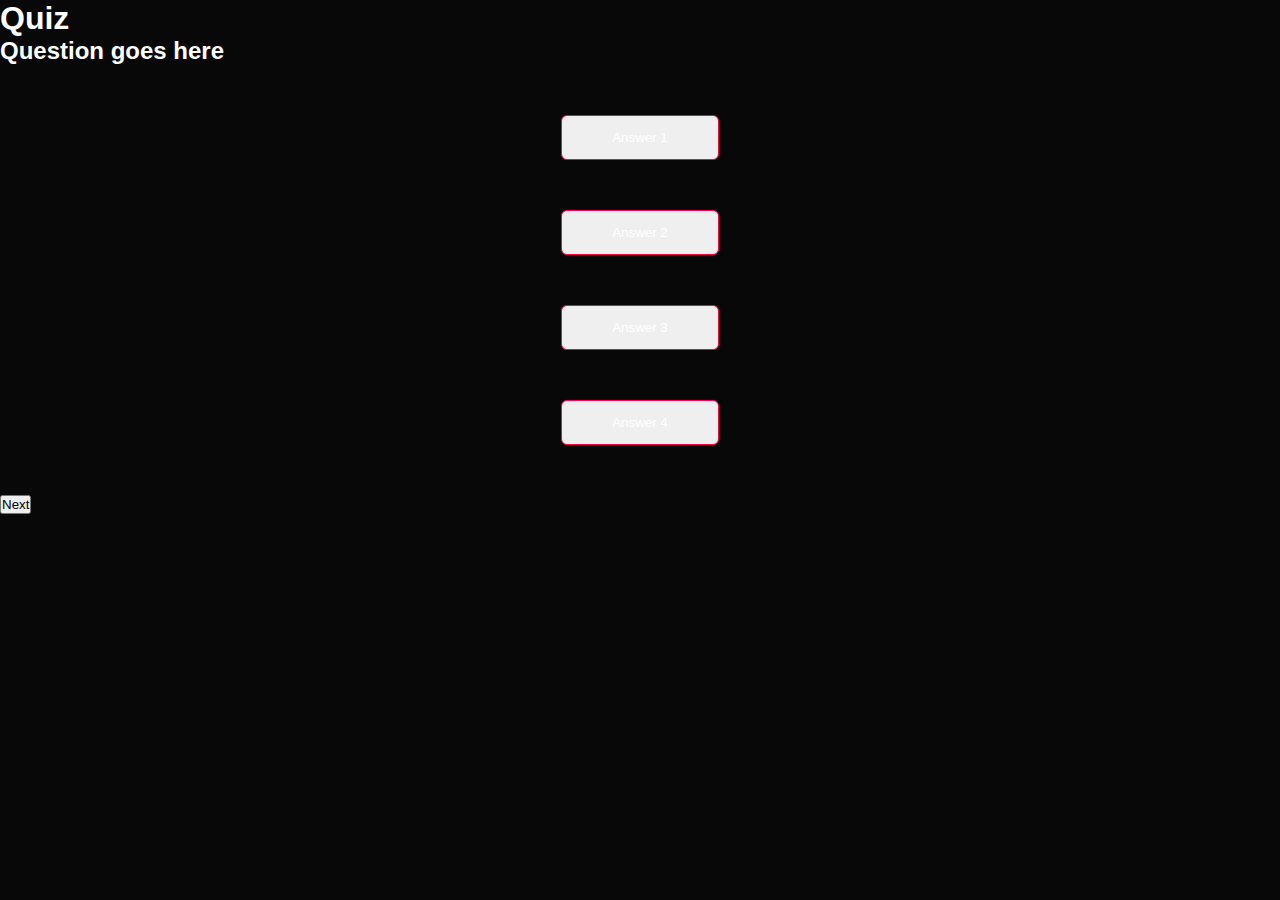
<file: index.html>
<!DOCTYPE html>
<html>
<head>
    <title>Quiz App</title>
    <link rel="stylesheet" href="style.css">
</head>
<body>
    <div class="app">
        <h1>Quiz</h1>
        <div class="quiz">
            <h2 id="question">Question goes here</h2>
            <div id="answer-buttons">
                <button class="btn">Answer 1</button>
                <button class="btn">Answer 2</button>
                <button class="btn">Answer 3</button>
                <button class="btn">Answer 4</button>
            </div>
			<button id="next-btn">Next</button>
        </div>
    </div>
	<script src="script.js"></script>
</body>
</html>
</file>
<file: style.css>
* {
  margin: 0;
  padding: 0;
  font-family: "Poppins", sans-serif;
}

html {
  scroll-behavior: smooth;
}

body {
  background: #080808;
  color: #fff;
}

/* ---------------- Header ---------------- */
#header {
  width: 100%;
  height: 100vh;
  background-image: url(images/background.png.jpg);
  background-size: cover;
  background-position: center;
}

.container {
  padding: 10px 10%;
}

nav {
  display: flex;
  align-items: center;
  justify-content: space-between;
  flex-wrap: wrap;
}

.logo {
  width: 200px;
}

nav ul li {
  display: inline-block;
  list-style: none;
  margin: 10px 20px;
}

nav ul li a {
  color: #fff;
  text-decoration: none;
  font-size: 18px;
  position: relative;
}

nav ul li a::after {
  content: "";
  width: 0%;
  height: 3px;
  background: #ff004f;
  position: absolute;
  left: 0;
  bottom: -6px;
  transition: 0.5s;
}

nav ul li a:hover::after {
  width: 100%;
}

.header-text {
  margin-top: 20%;
  font-size: 30px;
}

.header-text h1 {
  font-size: 60px;
  margin-top: 20px;
}

.header-text h1 span {
  color: #ff004f;
}

/* ---------------- About ---------------- */
#about {
  padding: 80px 0;
  color: #ababab;
}

.row {
  display: flex;
  justify-content: space-between;
  flex-wrap: wrap;
}

.about-col-1 {
  flex-basis: 35%;
}

.about-col-1 img {
  width: 100%;
  border-radius: 15px;
}

.about-col-2 {
  flex-basis: 60%;
}

.sub-title {
  font-size: 40px;
  font-weight: 600;
  color: #fff;
}

.tab-titles {
  display: flex;
  margin: 20px 0 40px;
}

.tab-links {
  margin-right: 50px;
  font-size: 18px;
  font-weight: 500;
  cursor: pointer;
  position: relative;
}

.tab-links::after {
  content: "";
  width: 0;
  height: 3px;
  background: #ff004f;
  position: absolute;
  left: 0;
  bottom: -8px;
  transition: 0.5s;
}

.tab-links.active-link::after {
  width: 50%;
}

.tab-contents ul li {
  list-style: none;
  margin: 10px 0;
}

.tab-contents ul li span {
  color: #ff004f;
  font-size: 14px;
}

.tab-contents {
  display: none;
}

.tab-contents.active-tab {
  display: block;
}

/* ---------------- Services ---------------- */
#services {
  padding: 30px 0;
}

.services-list {
  display: grid;
  grid-template-columns: repeat(auto-fit, minmax(250px, 1fr));
  grid-gap: 40px;
  margin-top: 50px;
}

.services-list div {
  background: #262626;
  padding: 40px;
  font-size: 13px;
  font-weight: 300;
  border-radius: 10px;
  transition: background 0.5s, transform 0.5s;
}

.services-list div i {
  font-size: 50px;
  margin-bottom: 30px;
}

.services-list div h2 {
  font-size: 30px;
  font-weight: 500;
  margin-bottom: 15px;
}

.services-list div a {
  text-decoration: none;
  color: #fff;
  font-size: 12px;
  margin-top: 20px;
  display: inline-block;
}

.services-list div:hover {
  background: #ff004f;
  transform: translateY(-10px);
}

/* ---------------- Portfolio ---------------- */
#portfolio {
  padding: 50px 0;
}

.work-list {
  display: grid;
  grid-template-columns: repeat(auto-fit, minmax(250px, 1fr));
  grid-gap: 40px;
  margin-top: 50px;
}

.work {
  border-radius: 10px;
  position: relative;
  overflow: hidden;
}

.work img {
  width: 100%;
  border-radius: 10px;
  display: block;
  transition: transform 0.5s;
}

.layer {
  width: 100%;
  height: 0;
  background: linear-gradient(rgba(0, 0, 0, 0.6), #ff004f);
  border-radius: 10px;
  position: absolute;
  left: 0;
  top: 0;
  overflow: hidden;
  display: flex;
  align-items: center;
  justify-content: center;
  flex-direction: column;
  padding: 20px;
  text-align: center;
  box-sizing: border-box;
  font-size: 14px;
  opacity: 0;
  transition: height 0.5s;
}

.layer h3 {
  font-weight: 500;
  margin-bottom: 20px;
}

.layer a {
  margin-top: 20px;
  color: #ff004f;
  text-decoration: none;
  font-size: 18px;
  line-height: 60px;
  background: #fff;
  width: 60px;
  height: 60px;
  border-radius: 50%;
  text-align: center;
}

.work:hover img {
  transform: scale(1.1);
}

.work:hover .layer {
  height: 100%;
  opacity: 1;
}

.btn {
  display: block;
  margin: 50px auto;
  width: fit-content;
  border: 1px solid #ff004f;
  padding: 14px 50px;
  border-radius: 6px;
  text-decoration: none;
  color: #fff;
}

.btn:hover {
  background: #ff004f;
}

/* ---------------- Contact ---------------- */
.contact-left {
  flex-basis: 35%;
}

.contact-right {
  flex-basis: 60%;
}

.contact-left p {
  margin-top: 30px;
}

.contact-left p i {
  color: #ff004f;
  margin-right: 15px;
  font-size: 25px;
}

.social-icons {
  margin-top: 30px;
}

.social-icons a {
  text-decoration: none;
  font-size: 30px;
  margin-right: 15px;
  color: #ababab;
  display: inline-block;
  transition: transform 0.5s;
}

.social-icons a:hover {
  color: #ff004f;
  transform: translate(-5px);
}

.btn.btn2 {
  display: inline-block;
  background: #ff004f;
}

.contact-right form {
  width: 100%;
}

form input,
form textarea {
  width: 100%;
  border: 0;
  outline: none;
  background: #262626;
  padding: 15px;
  margin: 15px 0;
  color: #fff;
  font-size: 18px;
  border-radius: 6px;
}

form .btn2 {
  padding: 14px 60px;
  font-size: 18px;
  margin-top: 20px;
  cursor: pointer;
}

.copyright {
  width: 100%;
  text-align: center;
  padding: 25px 0;
  background: #262626;
  margin-top: 20px;
}

.copyright i {
  color: #ff004f;
}

/* ---------------- Responsive ---------------- */
nav .fas {
  display: none;
}

@media only screen and (max-width: 600px) {
  #header {
    background-image: url(images/phone-background.png.jpg);
  }

  .header-text {
    margin-top: 100%;
    font-size: 16px;
  }

  .header-text h1 {
    font-size: 30px;
  }

  nav .fas {
    display: block;
    font-size: 25px;
  }

  nav ul {
    background: #ff004f;
    position: fixed;
    top: 0;
    right: -200px;
    width: 200px;
    height: 100vh;
    padding-top: 50px;
    z-index: 2;
    transition: right 0.5s;
  }

  nav ul li {
    display: block;
    margin: 25px;
  }

  nav ul .fas {
    position: absolute;
    top: 25px;
    left: 25px;
    cursor: pointer;
  }

  .sub-title {
    font-size: 40px;
  }

  .about-col-1,
  .about-col-2 {
    flex-basis: 100%;
  }

  .about-col-1 {
    margin-bottom: 30px;
  }

  .about-col-2 {
    font-size: 14px;
  }

  .tab-links {
    font-size: 16px;
    margin-right: 20px;
  }

  .contact-left,
  .contact-right {
    flex-basis: 100%;
  }

  .copyright {
    font-size: 14px;
  }
}

#msg {
  color: #61b752;
  margin-top: -40px;
  display: block;
}
</file>
